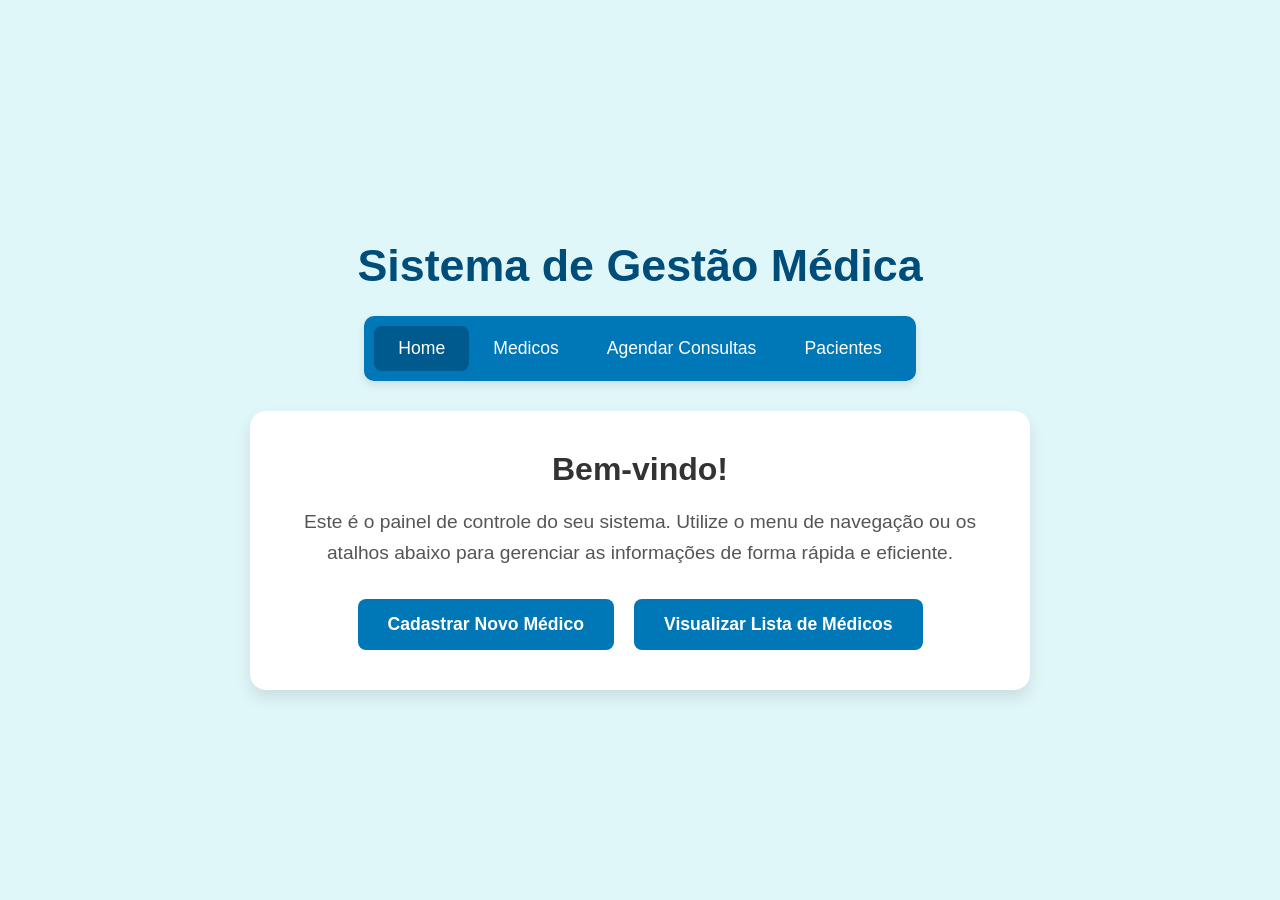
<file: index.html>
<!DOCTYPE html>
<html lang="pt-BR">
<head>
    <meta charset="UTF-8">
    <meta name="viewport" content="width=device-width, initial-scale=1.0">
    <title>Home - Sistema de Gestão</title>
    <link rel="stylesheet" href="style.css">
</head>
<body>

    <div class="container">

        <h1 class="main-title">Sistema de Gestão Médica</h1>

        <nav class="navbar">
            <a href="index.html" class="active">Home</a>
            <a href="medico/cadastrar_medico.html">Medicos</a>
            <a href="Consulta/consulta.html">Agendar Consultas</a>
            <a href="Pacientes/pacientes.html">Pacientes</a>
        </nav>

        <div class="content-card">
            <h2>Bem-vindo!</h2>
            <p>
                Este é o painel de controle do seu sistema. Utilize o menu de navegação ou os atalhos abaixo para gerenciar as informações de forma rápida e eficiente.
            </p>
            
            <div class="quick-actions">
                <a href="medico/cadastrar_medico.html" class="action-button">Cadastrar Novo Médico</a>
                <a href="medico/listar_medico.html" class="action-button">Visualizar Lista de Médicos</a>
            </div>
        </div>

    </div>

</body>
</html>
</file>
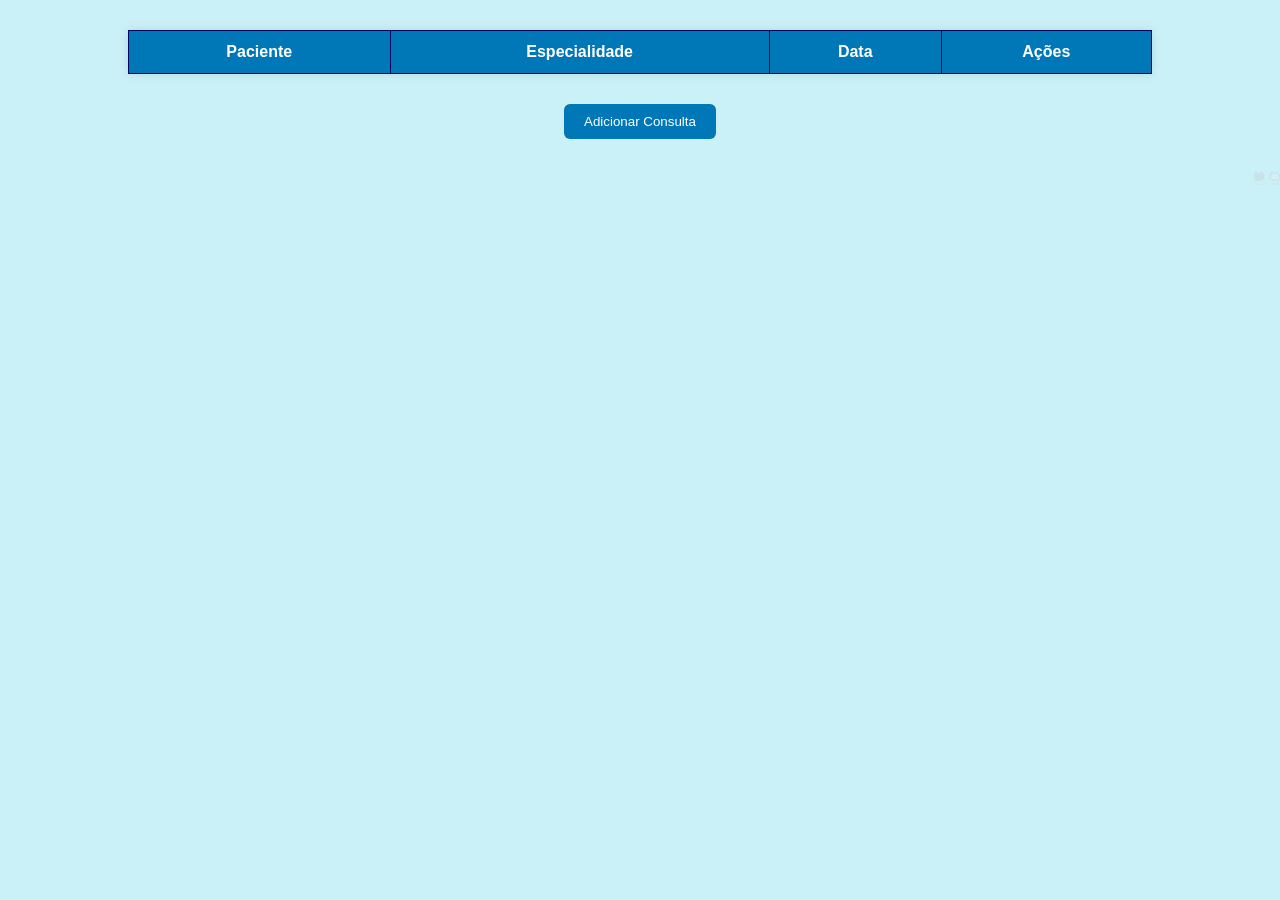
<file: Consulta/index.html>
<!DOCTYPE html>
<html lang="pt-BR">
    <head>
        <meta charset="UTF-8"/>
        <title>Lista de Consultas</title>

        <link rel="stylesheet" href="./css/design.css"/>
    </head>
    <body>
        <table class="tal-con">
            <tr>
                <th>Paciente</th>
                <th>Especialidade</th>
                <th>Data</th>
                <th>Ações</th>
            </tr>
        </table>
        
        <div id="modal" class="modal hidden">
            <div class="modal-content">
                <span class="close" onclick="fecharModal()">&times;</span>
                <h3>Detalhes da Consulta</h3>
                <p id="detalhesTexto"></p>
            </div>
        </div>

        <div id="modalEditar" class="modal hidden">
            <div class="modal-content">
                <span class="close" onclick="fecharModalEditar()">&times;</span>
                <h3>Editar Consulta</h3>
                <form id="formEditar" onsubmit="salvarEdicao(event)">
                    <input type="hidden" id="editarId">
                    <input type="hidden" id="editarMedicoId">
                    <input type="hidden" id="editarPacienteId">

                    <label>Descrição:</label>
                    <input type="text" id="editarDescricao"><br><br>
                    <label>Data:</label>
                    <input type="date" id="editarData"><br><br>
                    <label>Hora:</label>
                    <input type="time" id="editarHora"><br><br>
                    <button type="submit">Salvar</button>
                </form>
            </div>
        </div>

        <button onclick="abrirModalAdd()" class="btnAdd">Adicionar Consulta</button>
        
        <img src="./imgs/peach and goma.png" alt="Você me encontrou" class="steregue">

        <div id="modalAdicionar" class="modal hidden">
            <div class="modal-content">
                <span class="close" onclick="fecharModalAdd()">&times;</span>
                <h3>Nova Consulta</h3>
                <form id="formAdicionar" onsubmit="salvarNovaCon(event)">
                    <label>Descrição:</label>
                    <input type="text" id="novaDescricao" required><br><br>
                    
                    <label>Data:</label>
                    <input type="date" id="novaData" required><br><br>
                    
                    <label>Hora:</label>
                    <input type="time" id="novaHora" required><br><br>
                    
                    <label>ID do Médico:</label>
                    <input type="number" id="novaMedicoId" required><br><br>
                    
                    <label>ID do Paciente:</label>
                    <input type="number" id="novaPacienteId" required><br><br>
                    
                    <button type="submit">Salvar</button>
                </form>
            </div>
        </div>
        
        <script src="./js/style.js"></script>
    </body>
</html>
</file>
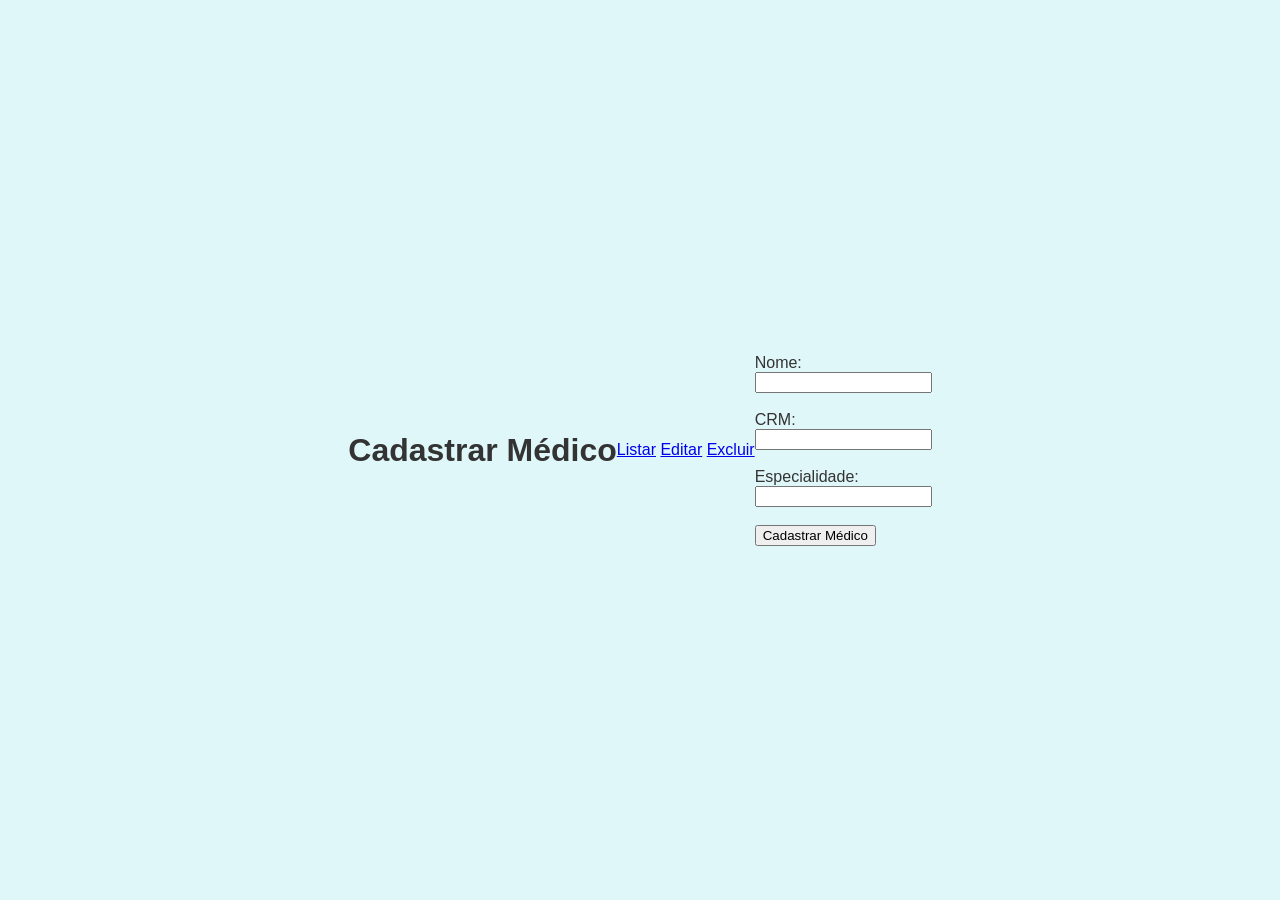
<file: cadastrar_medico.html>
<!DOCTYPE html>
<html lang="pt-BR">
<head>
  <meta charset="UTF-8" />
  <meta name="viewport" content="width=device-width, initial-scale=1" />
  <title>Cadastrar Médico</title>
  <link rel="stylesheet" href="style.css" />
</head>
<body>



  <h1>Cadastrar Médico</h1>

    <nav class="menu">
    <a href="listar_medico.html">Listar</a>
    <a href="editar_medico.html?id=1">Editar</a>
    <a href="excluir_medico.html?id=1">Excluir</a>
  </nav>

  <form id="formCadastro">
    <label for="nome">Nome:</label><br/>
    <input type="text" id="nome" name="nome" required /><br/><br/>

    <label for="crm">CRM:</label><br/>
    <input
      type="text"
      id="crm"
      name="crm"
      required
      maxlength="8"
      pattern="[A-Za-z0-9]{1,8}"
      title="Informe até 8 caracteres, apenas letras e números"
      inputmode="text"
    /><br/><br/>

    <label for="especialidade">Especialidade:</label><br/>
    <input type="text" id="especialidade" name="especialidade" required /><br/><br/>

    <button type="submit">Cadastrar Médico</button>
  </form>

  <div id="mensagem"></div>

  <script>
    const form = document.getElementById("formCadastro");
    const mensagem = document.getElementById("mensagem");
    const API_URL = "https://system-hospital-project.onrender.com/medicos/create";

    form.addEventListener("submit", async (e) => {
      e.preventDefault();

      const nome = document.getElementById("nome").value.trim();
      const crm = document.getElementById("crm").value.trim();
      const especialidade = document.getElementById("especialidade").value.trim();

      if (!/^[A-Za-z0-9]{1,8}$/.test(crm)) {
        mensagem.style.color = "red";
        mensagem.textContent = "CRM deve conter até 8 caracteres, apenas letras e números.";
        return;
      }

      const medico = { nome, crm, especialidade };

      mensagem.style.color = "black";
      mensagem.textContent = "Enviando...";

      try {
        const res = await fetch(API_URL, {
          method: "POST",
          headers: { "Content-Type": "application/json" },
          body: JSON.stringify(medico),
        });

        const data = await res.json();

        if (res.status === 201) {
          mensagem.style.color = "green";
          mensagem.textContent = data.message || "Médico cadastrado com sucesso!";
          form.reset();
        } else {
          mensagem.style.color = "red";
          mensagem.textContent = data.message || "Erro ao cadastrar médico.";
        }
      } catch (error) {
        mensagem.style.color = "red";
        mensagem.textContent = "Erro de conexão com o servidor.";
        console.error(error);
      }
    });
  </script>
</body>
</html>
</file>
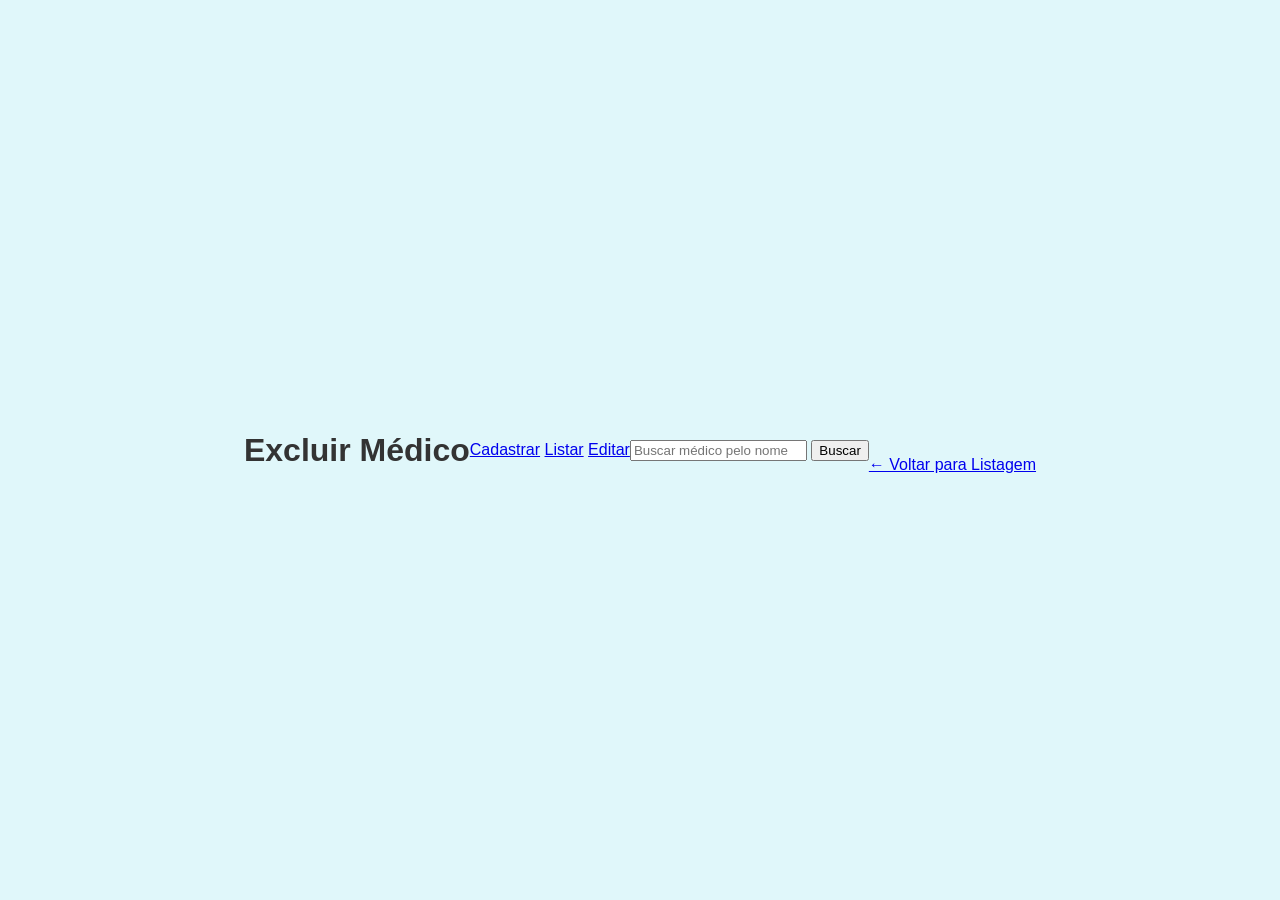
<file: excluir_medico.html>
<!DOCTYPE html>
<html lang="pt-BR">
<head>
  <meta charset="UTF-8" />
  <meta name="viewport" content="width=device-width, initial-scale=1" />
  <title>Excluir Médico</title>
  <link rel="stylesheet" href="style.css" />
</head>
<body>

  <h1>Excluir Médico</h1>

  <nav class="menu">
    <a href="cadastrar_medico.html">Cadastrar</a>
    <a href="listar_medico.html">Listar</a>
    <a href="editar_medico.html?id=1">Editar</a>
  </nav>

  <div>
    <input type="text" id="buscarNome" placeholder="Buscar médico pelo nome" />
    <button onclick="buscarPorNome()">Buscar</button>
  </div>

  <div id="listaMedicos" style="margin-top:20px;"></div>

  <div style="margin-top: 30px;">
    <a href="listar_medico.html">← Voltar para Listagem</a>
  </div>

<script>
  const API_BASE = 'https://system-hospital-project.onrender.com/medicos';

  
  let medicosEncontrados = [];

  async function buscarPorNome() {
    const nomeBusca = document.getElementById('buscarNome').value.trim().toLowerCase();
    const lista = document.getElementById('listaMedicos');
    lista.innerHTML = 'Carregando...';

    if (!nomeBusca) {
      lista.innerHTML = '<p>Informe um nome para buscar.</p>';
      return;
    }

    try {
      const res = await fetch(`${API_BASE}/findAll`);
      const medicos = await res.json();

      if (!res.ok) {
        lista.innerHTML = `<p style="color:red;">Erro: ${medicos.message || 'Não foi possível buscar médicos.'}</p>`;
        return;
      }

      
      medicosEncontrados = medicos.filter(m => m.nome.toLowerCase().includes(nomeBusca));

      if (medicosEncontrados.length === 0) {
        lista.innerHTML = '<p>Nenhum médico encontrado com esse nome.</p>';
        return;
      }

      
      lista.innerHTML = '';
      medicosEncontrados.forEach(medico => {
        const div = document.createElement('div');
        div.className = 'medico-item';
        div.innerHTML = `
          <strong>ID:</strong> ${medico.id} <br/>
          <strong>Nome:</strong> ${medico.nome} <br/>
          <strong>CRM:</strong> ${medico.crm} <br/>
          <strong>Especialidade:</strong> ${medico.especialidade} <br/>
          <button onclick="excluirMedico(${medico.id})" style="color:red; margin-top:5px;">Excluir</button>
          <hr/>
        `;
        lista.appendChild(div);
      });

    } catch (err) {
      lista.innerHTML = '<p style="color:red;">Erro ao buscar médicos.</p>';
      console.error(err);
    }
  }

  async function excluirMedico(id) {
    if (!confirm('Confirma a exclusão deste médico?')) return;

    try {
      const res = await fetch(`${API_BASE}/delete/${id}`, {
        method: 'DELETE'
      });

      const resposta = await res.json();

      if (res.ok) {
        alert(resposta.message || 'Médico excluído com sucesso!');
        medicosEncontrados = medicosEncontrados.filter(m => m.id !== id);
        mostrarMedicos(medicosEncontrados);
      } else {
        alert(resposta.message || 'Erro ao excluir médico.');
      }
    } catch (err) {
      alert('Erro ao excluir médico.');
      console.error(err);
    }
  }

  function mostrarMedicos(medicos) {
    const lista = document.getElementById('listaMedicos');
    if (medicos.length === 0) {
      lista.innerHTML = '<p>Nenhum médico encontrado.</p>';
      return;
    }

    lista.innerHTML = '';
    medicos.forEach(medico => {
      const div = document.createElement('div');
      div.className = 'medico-item';
      div.innerHTML = `
        <strong>ID:</strong> ${medico.id} <br/>
        <strong>Nome:</strong> ${medico.nome} <br/>
        <strong>CRM:</strong> ${medico.crm} <br/>
        <strong>Especialidade:</strong> ${medico.especialidade} <br/>
        <button onclick="excluirMedico(${medico.id})" style="color:red; margin-top:5px;">Excluir</button>
        <hr/>
      `;
      lista.appendChild(div);
    });
  }
</script>

</body>
</html>
</file>
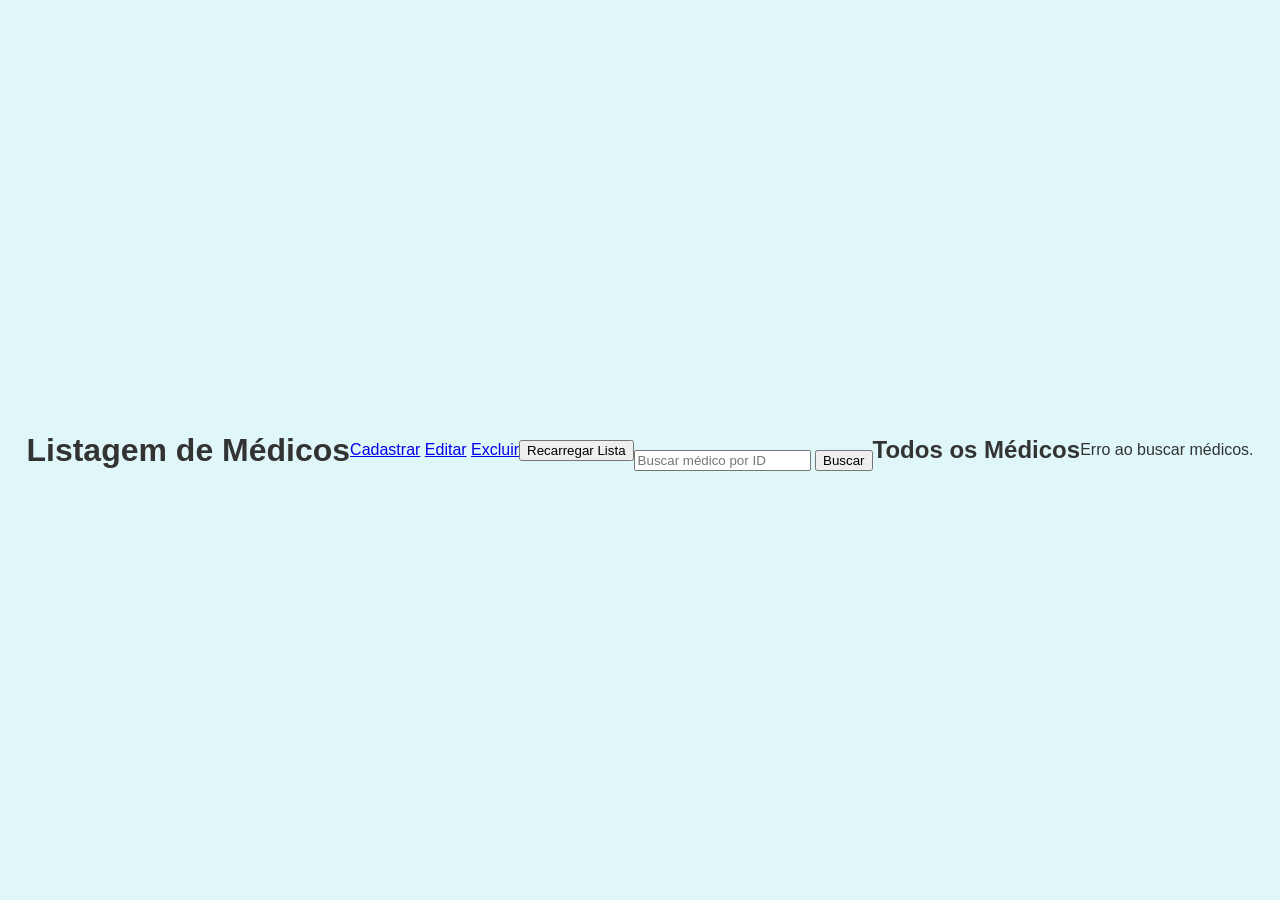
<file: listar_medico.html>
<!DOCTYPE html>
<html lang="pt-BR">
<head>
  <meta charset="UTF-8" />
  <meta name="viewport" content="width=device-width, initial-scale=1.0"/>
  <title>Listar Médicos</title>
  <link rel="stylesheet" href="style.css">
</head>
<body>

  <h1>Listagem de Médicos</h1>

  <nav class="menu">
    <a href="cadastrar_medico.html">Cadastrar</a>
    <a href="editar_medico.html?id=1">Editar</a>
    <a href="excluir_medico.html?id=1">Excluir</a>
  </nav>

  <div>
    <button onclick="carregarMedicos()">Recarregar Lista</button>
  </div>

  <div style="margin-top: 20px;">
    <input type="number" id="buscarId" placeholder="Buscar médico por ID" />
    <button onclick="buscarPorId()">Buscar</button>
  </div>

  <div id="mensagem" style="margin-top: 10px; font-weight: bold;"></div>

  <h2>Todos os Médicos</h2>
  <div id="listaMedicos"></div>

  <script>
    const API_LISTAR = 'https://system-hospital-project.onrender.com/medicos/findAll';
    const API_BUSCAR_ID = 'https://system-hospital-project.onrender.com/medicos/findById';

    async function carregarMedicos() {
      const lista = document.getElementById('listaMedicos');
      const msg = document.getElementById('mensagem');
      msg.textContent = '';
      lista.innerHTML = '<p>Carregando...</p>';

      try {
        const res = await fetch(API_LISTAR);
        const medicos = await res.json();

        if (!res.ok) {
          lista.innerHTML = `<p>Erro: ${medicos.message}</p>`;
          return;
        }

        if (medicos.length === 0) {
          lista.innerHTML = '<p>Nenhum médico cadastrado.</p>';
          return;
        }

        lista.innerHTML = '';
        medicos.forEach(medico => {
          const div = document.createElement('div');
          div.className = 'medico-item';
          div.innerHTML = `
            <strong>ID:</strong> ${medico.id} <br/>
            <strong>Nome:</strong> ${medico.nome} <br/>
            <strong>CRM:</strong> ${medico.crm} <br/>
            <strong>Especialidade:</strong> ${medico.especialidade} <br/>
            <hr/>
          `;
          lista.appendChild(div);
        });

      } catch (err) {
        lista.innerHTML = '<p>Erro ao buscar médicos.</p>';
        console.error(err);
      }
    }

    async function buscarPorId() {
      const id = document.getElementById('buscarId').value.trim();
      const lista = document.getElementById('listaMedicos');
      const msg = document.getElementById('mensagem');

      msg.textContent = '';
      lista.innerHTML = '';

      if (!id) {
        msg.style.color = 'red';
        msg.textContent = 'Informe um ID válido.';
        return;
      }

      try {
        const res = await fetch(`${API_BUSCAR_ID}/${id}`);
        const medico = await res.json();

        if (!res.ok) {
          msg.style.color = 'red';
          msg.textContent = medico.message || 'Médico não encontrado.';
          return;
        }

        const div = document.createElement('div');
        div.className = 'medico-item';
        div.innerHTML = `
          <strong>ID:</strong> ${medico.id} <br/>
          <strong>Nome:</strong> ${medico.nome} <br/>
          <strong>CRM:</strong> ${medico.crm} <br/>
          <strong>Especialidade:</strong> ${medico.especialidade} <br/>
          <hr/>
        `;
        lista.appendChild(div);

      } catch (err) {
        msg.style.color = 'red';
        msg.textContent = 'Erro ao buscar médico.';
        console.error(err);
      }
    }

    carregarMedicos();
  </script>
</body>
</html>
</file>
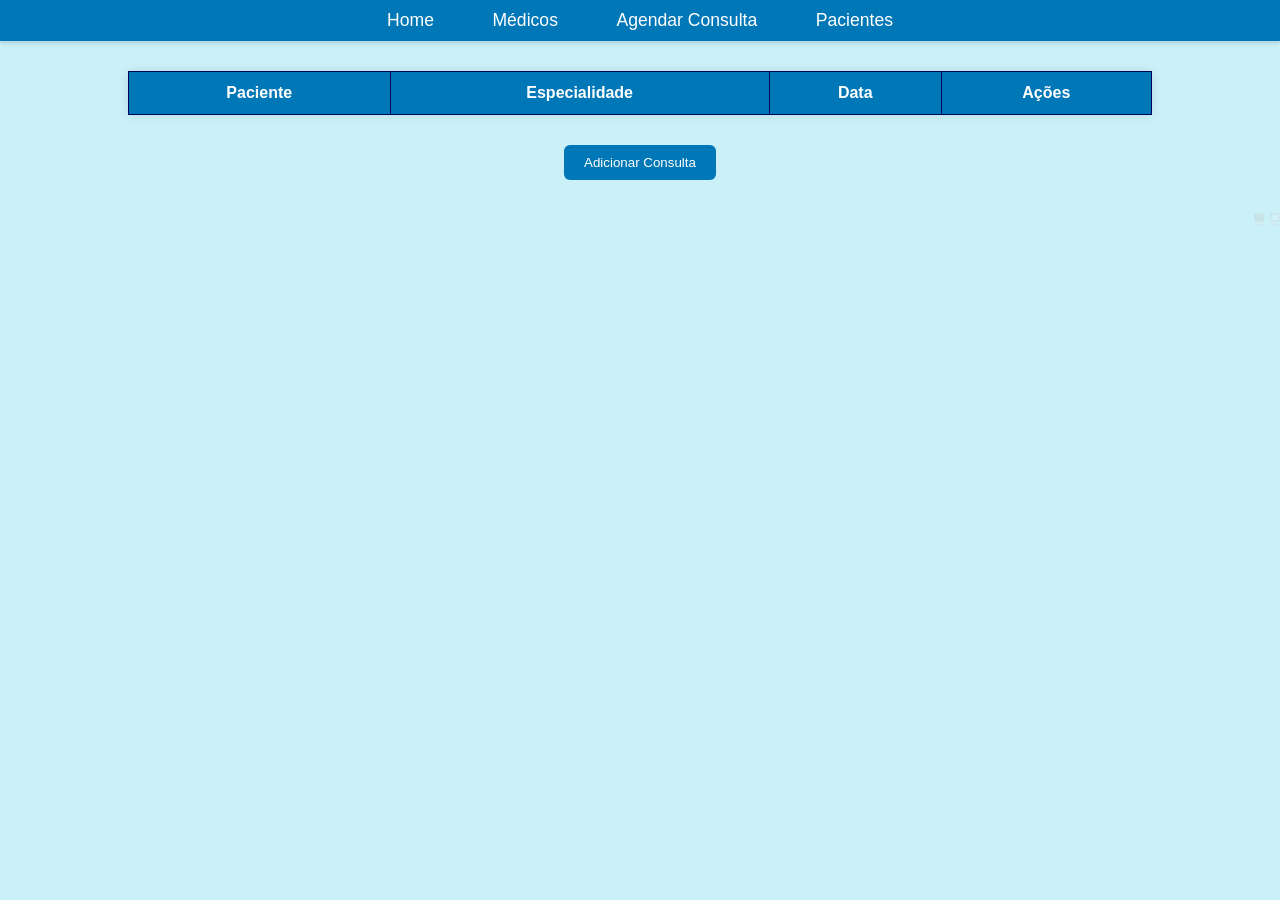
<file: Consulta/consulta.html>
<!DOCTYPE html>
<html lang="pt-BR">

<head>
    <meta charset="UTF-8" />
    <title>Lista de Consultas</title>

    <link rel="stylesheet" href="./css/design.css" />
</head>

<body>
    <nav class="menu-principal-azul">
    <a href="../index.html">Home</a>
    <a href="../medico/listar_medico.html">Médicos</a>
    <a href="consulta.html">Agendar Consulta</a>
    <a href="../pacientes/pacientes.html">Pacientes</a>
</nav>
    <table class="tal-con">
        <tr>
            <th>Paciente</th>
            <th>Especialidade</th>
            <th>Data</th>
            <th>Ações</th>
        </tr>
    </table>

    <div id="modal" class="modal hidden">
        <div class="modal-content">
            <span class="close" onclick="fecharModal()">&times;</span>
            <h3>Detalhes da Consulta</h3>
            <p id="detalhesTexto"></p>
        </div>
    </div>

    <div id="modalEditar" class="modal hidden">
        <div class="modal-content">
            <span class="close" onclick="fecharModalEditar()">&times;</span>
            <h3>Editar Consulta</h3>
            <form id="formEditar" onsubmit="salvarEdicao(event)">
                <input type="hidden" id="editarId">
                <input type="hidden" id="editarMedicoId">
                <input type="hidden" id="editarPacienteId">

                <label>Descrição:</label>
                <input type="text" id="editarDescricao"><br><br>
                <label>Data:</label>
                <input type="date" id="editarData"><br><br>
                <label>Hora:</label>
                <input type="time" id="editarHora"><br><br>
                <button type="submit">Salvar</button>
            </form>
        </div>
    </div>

    <button onclick="abrirModalAdd()" class="btnAdd">Adicionar Consulta</button>

    <img src="./imgs/peach and goma.png" alt="Você me encontrou" class="steregue">

    <div id="modalAdicionar" class="modal hidden">
        <div class="modal-content">
            <span class="close" onclick="fecharModalAdd()">&times;</span>
            <h3>Nova Consulta</h3>
            <form id="formAdicionar" onsubmit="salvarNovaCon(event)">
                <label>Descrição:</label>
                <input type="text" id="novaDescricao" required><br><br>

                <label>Data:</label>
                <input type="date" id="novaData" required><br><br>

                <label>Hora:</label>
                <input type="time" id="novaHora" required><br><br>

                <label>ID do Médico:</label>
                <input type="number" id="novaMedicoId" required><br><br>

                <label>ID do Paciente:</label>
                <input type="number" id="novaPacienteId" required><br><br>

                <button type="submit">Salvar</button>
            </form>
        </div>
    </div>

    <script src="./js/style.js"></script>
</body>

</html>
</file>
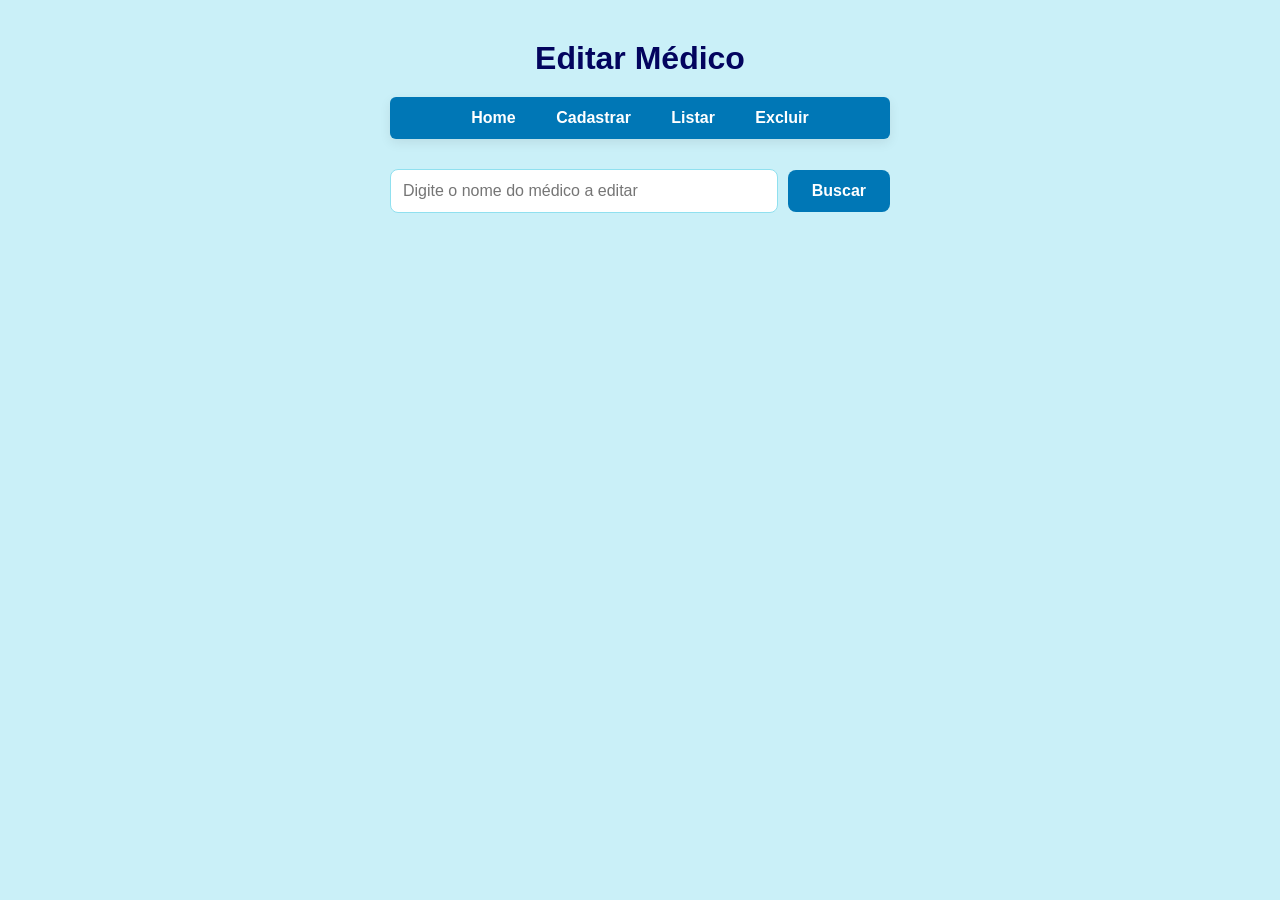
<file: medico/editar_medico.html>
<!DOCTYPE html>
<html lang="pt-BR">
<head>
  <meta charset="UTF-8" />
  <meta name="viewport" content="width=device-width, initial-scale=1" />
  <title>Editar Médico</title>
  <link rel="stylesheet" href="style.css" />
</head>
<body class="editar-medico">

  <h1>Editar Médico</h1>

  <nav class="menu">
    <a href="../index.html" class="active">Home</a>
    <a href="cadastrar_medico.html">Cadastrar</a>
    <a href="listar_medico.html">Listar</a>
    <a href="excluir_medico.html">Excluir</a>
  </nav>

  <div class="search-section">
    <input type="text" id="nomeBusca" placeholder="Digite o nome do médico a editar" autocomplete="off" />
    <button onclick="buscarMedico()">Buscar</button>
  </div>

  <div id="listaResultados" class="lista-medicos hidden"></div>

  <form id="formEditar" class="form-edit hidden">
    <input type="hidden" id="idMedico" />

    <label for="nome">Nome:</label>
    <input type="text" id="nome" name="nome" required maxlength="50" />

    <label for="crm">CRM (letras e números, até 8 caracteres):</label>
    <input type="text" id="crm" name="crm" required maxlength="8" title="Informe até 8 caracteres" />

    <label for="especialidade">Especialidade:</label>
    <input type="text" id="especialidade" name="especialidade" required maxlength="50" />

    <div class="form-buttons">
      <button type="submit">Salvar Alterações</button>
      <button type="button" class="btn-cancelar" onclick="cancelarEdicao()">Cancelar Edição</button>
    </div>
  </form>

  <div id="msgSucesso" class="info-message"></div>

  <script>
    const API_BASE = 'https://system-hospital-project.onrender.com/medicos';
    let medicos = [];

    function validarTextoSeguro(texto) {
      const regex = /^[A-Za-zÀ-ú .'-]{1,50}$/;
      if (!regex.test(texto)) return false;
      if (/[<>&"\/]/.test(texto)) return false;
      return true;
    }

    function mostrarMensagem(msg, tipo = 'info') {
      const msgSucesso = document.getElementById('msgSucesso');
      msgSucesso.textContent = msg;
      msgSucesso.className = 'info-message';

      if (tipo === 'success') {
        msgSucesso.style.backgroundColor = '#d4f8e8';
        msgSucesso.style.color = '#007f5f';
      } else if (tipo === 'error') {
        msgSucesso.style.backgroundColor = '#f8d7da';
        msgSucesso.style.color = '#842029';
      } else {
        msgSucesso.style.backgroundColor = '#caf0f8';
        msgSucesso.style.color = '#03045e';
      }

      msgSucesso.style.display = 'block';

      setTimeout(() => {
        msgSucesso.style.display = 'none';
      }, 3000);
    }

    function limparMensagem() {
      const msgSucesso = document.getElementById('msgSucesso');
      msgSucesso.style.display = 'none';
      msgSucesso.textContent = '';
    }

    async function buscarMedico() {
      const nomeBusca = document.getElementById('nomeBusca').value.trim().toLowerCase();
      const form = document.getElementById('formEditar');
      const lista = document.getElementById('listaResultados');

      form.classList.add('hidden');
      lista.classList.add('hidden');
      lista.innerHTML = '';

      if (!nomeBusca) {
        mostrarMensagem('Digite um nome para buscar.', 'error');
        return;
      }

      try {
        const res = await fetch(`${API_BASE}/findAll`);
        if (!res.ok) throw new Error('Erro ao buscar médicos');
        medicos = await res.json();

        const encontrados = medicos.filter(m => m.nome.toLowerCase().includes(nomeBusca));

        if (encontrados.length === 0) {
          mostrarMensagem('Nenhum médico encontrado.', 'info');
          return;
        }

        if (encontrados.length === 1) {
          preencherFormulario(encontrados[0]);
        } else {
          lista.innerHTML = encontrados.map(m => `
            <div class="medico-item" tabindex="0" onclick="selecionarMedico(${m.id})" style="cursor:pointer;">
              <p><strong>Nome:</strong> ${m.nome}</p>
              <p><strong>Especialidade:</strong> ${m.especialidade}</p>
            </div>
          `).join('');
          lista.classList.remove('hidden');
        }
      } catch (err) {
        mostrarMensagem('Erro ao buscar médicos.', 'error');
        console.error(err);
      }
    }

    function preencherFormulario(m) {
      document.getElementById('idMedico').value = m.id;
      document.getElementById('nome').value = m.nome;
      document.getElementById('crm').value = m.crm;
      document.getElementById('especialidade').value = m.especialidade;
      document.getElementById('formEditar').classList.remove('hidden');
      document.getElementById('listaResultados').classList.add('hidden');
      limparMensagem();
    }

    function selecionarMedico(id) {
      const m = medicos.find(x => x.id === id);
      if (m) preencherFormulario(m);
    }

    function cancelarEdicao() {
      document.getElementById('formEditar').classList.add('hidden');
      document.getElementById('listaResultados').classList.add('hidden');
      limparMensagem();
    }

    document.getElementById('formEditar').addEventListener('submit', async e => {
      e.preventDefault();

      const id = document.getElementById('idMedico').value;
      const nome = document.getElementById('nome').value.trim();
      const crm = document.getElementById('crm').value.trim();
      const esp = document.getElementById('especialidade').value.trim();

      if (!validarTextoSeguro(nome)) {
        mostrarMensagem('Nome inválido. Use apenas letras, pontos, espaços, hífen e apóstrofo.', 'error');
        return;
      }

      if (!/^[A-Za-z0-9]{1,8}$/.test(crm)) {
        mostrarMensagem('CRM deve conter até 8 caracteres, apenas letras e números.', 'error');
        return;
      }

      if (!validarTextoSeguro(esp)) {
        mostrarMensagem('Especialidade inválida. Use apenas letras, pontos, espaços, hífen e apóstrofo.', 'error');
        return;
      }

      try {
        const res = await fetch(`${API_BASE}/update/${id}`, {
          method: 'PUT',
          headers: { 'Content-Type': 'application/json' },
          body: JSON.stringify({ nome, crm, especialidade: esp }),
        });

        const r = await res.json();
        mostrarMensagem(r.message || 'Médico atualizado com sucesso!', res.ok ? 'success' : 'error');

        if (res.ok) {
          document.getElementById('formEditar').reset();
          document.getElementById('formEditar').classList.add('hidden');
        }
      } catch (err) {
        mostrarMensagem('Erro ao salvar alterações.', 'error');
        console.error(err);
      }
    });
  </script>
</body>
</html>
</file>
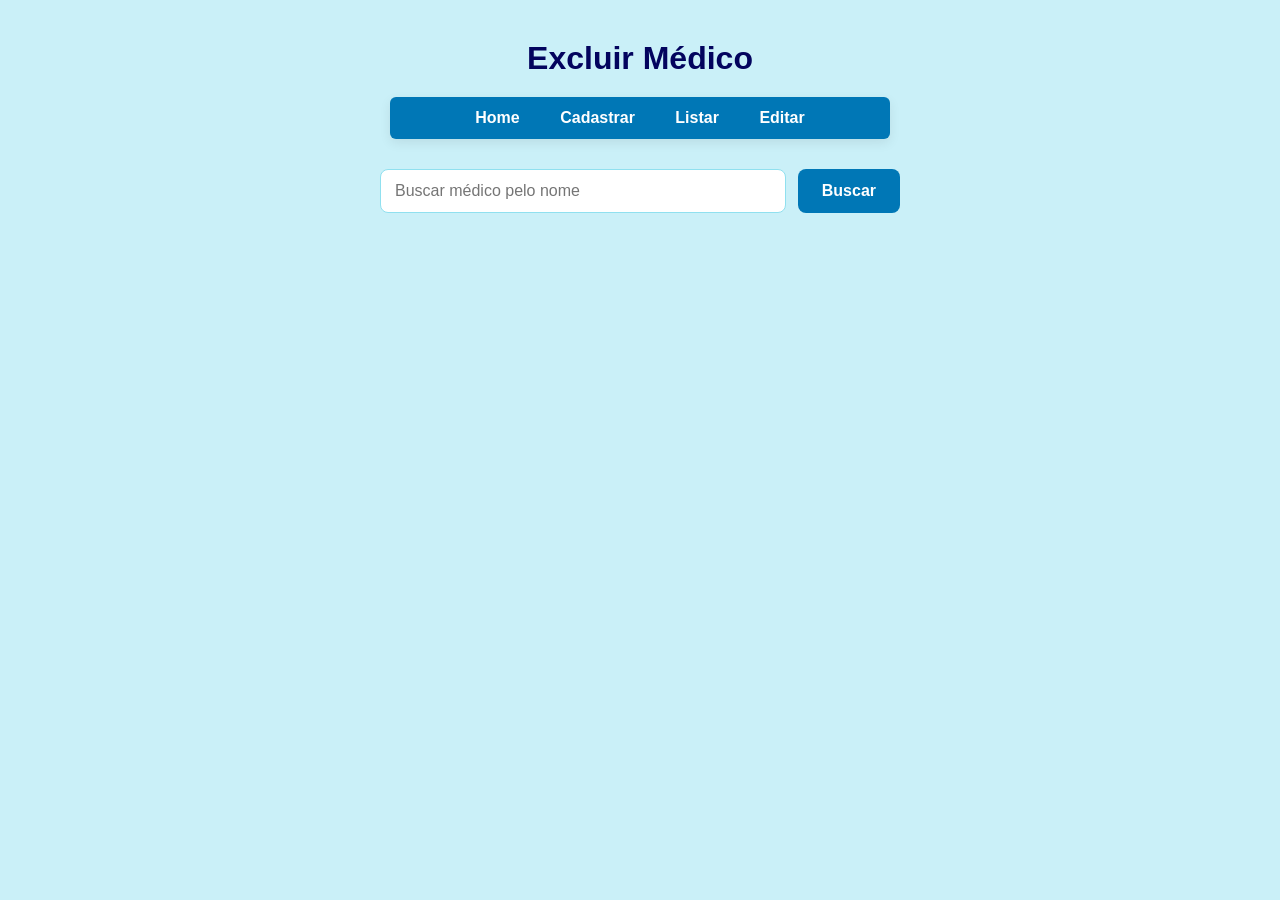
<file: medico/excluir_medico.html>
<!DOCTYPE html>
<html lang="pt-BR">
<head>
  <meta charset="UTF-8" />
  <meta name="viewport" content="width=device-width, initial-scale=1" />
  <title>Excluir Médico</title>
  <link rel="stylesheet" href="style.css" />
</head>
<body class="excluir-medico">

  <h1>Excluir Médico</h1>

  <nav class="menu">
    <a href="../index.html" class="active">Home</a>
    <a href="cadastrar_medico.html">Cadastrar</a>
    <a href="listar_medico.html">Listar</a>
    <a href="editar_medico.html?id=1">Editar</a>
  </nav>

  <div class="buscar-container">
    <input type="text" id="buscarNome" placeholder="Buscar médico pelo nome" />
    <button onclick="buscarPorNome()" class="btn buscar-btn">Buscar</button>
  </div>

  <div id="listaMedicos" class="cards-container"></div>

  <div id="modalConfirm" class="modal-overlay">
    <div class="modal-content">
      <p>Confirma a exclusão deste médico?</p>
      <div class="modal-buttons">
        <button id="btnConfirm" class="btn-confirm">Confirmar</button>
        <button id="btnCancel" class="btn-cancel">Cancelar</button>
      </div>
    </div>
  </div>

  <div id="msgSucesso" class="info-message" style="display:none;"></div>

<script>
  const API_BASE = 'https://system-hospital-project.onrender.com/medicos';
  let medicosEncontrados = [];
  let medicoParaExcluir = null;

  // Validação de texto seguro (nome)
  function validarTextoSeguro(texto) {
    const regex = /^[A-Za-zÀ-ú .'-]{1,50}$/;
    if (!regex.test(texto)) return false;
    if (/[<>&"\/]/.test(texto)) return false;
    return true;
  }

  function mostrarMensagem(msg, tipo = 'info') {
    const msgSucesso = document.getElementById('msgSucesso');
    msgSucesso.textContent = msg;
    msgSucesso.className = 'info-message';

    if (tipo === 'success') {
      msgSucesso.style.backgroundColor = '#d4f8e8'; 
      msgSucesso.style.color = '#007f5f';
    } else if (tipo === 'error') {
      msgSucesso.style.backgroundColor = '#f8d7da'; 
      msgSucesso.style.color = '#842029';
    } else {
      msgSucesso.style.backgroundColor = '#caf0f8'; 
      msgSucesso.style.color = '#03045e';
    }

    msgSucesso.style.display = 'block';
    setTimeout(() => {
      msgSucesso.style.display = 'none';
    }, 3000);
  }

  async function buscarPorNome() {
    const nomeBusca = document.getElementById('buscarNome').value.trim();
    const lista = document.getElementById('listaMedicos');
    lista.innerHTML = '';

    if (!validarTextoSeguro(nomeBusca)) {
      mostrarMensagem('Nome inválido. Use apenas letras, espaço, ponto, hífen e acentos.', 'error');
      return;
    }

    try {
      const res = await fetch(`${API_BASE}/findAll`);
      const medicos = await res.json();

      if (!res.ok) {
        mostrarMensagem(medicos.message || 'Erro ao buscar médicos.', 'error');
        return;
      }

      medicosEncontrados = medicos.filter(m => m.nome.toLowerCase().includes(nomeBusca.toLowerCase()));

      if (medicosEncontrados.length === 0) {
        mostrarMensagem('Nenhum médico encontrado com esse nome.', 'info');
        return;
      }

      mostrarMedicos(medicosEncontrados);

    } catch (err) {
      mostrarMensagem('Erro ao buscar médicos.', 'error');
      console.error(err);
    }
  }

  function mostrarMedicos(medicos) {
    const lista = document.getElementById('listaMedicos');
    lista.innerHTML = '';

    medicos.forEach(medico => {
      const div = document.createElement('div');
      div.className = 'medico-item';

      div.innerHTML = `
        <p><strong>ID:</strong> ${medico.id}</p>
        <p><strong>Nome:</strong> ${medico.nome}</p>
        <p><strong>CRM:</strong> ${medico.crm}</p>
        <p><strong>Especialidade:</strong> ${medico.especialidade}</p>
        <button onclick="abrirModalExcluir(${medico.id})" class="btn btn-excluir">Excluir</button>
      `;
      lista.appendChild(div);
    });
  }

  function abrirModalExcluir(id) {
    medicoParaExcluir = id;
    document.getElementById('modalConfirm').style.display = 'flex';
  }

  document.getElementById('btnCancel').addEventListener('click', () => {
    document.getElementById('modalConfirm').style.display = 'none';
    medicoParaExcluir = null;
  });

  document.getElementById('btnConfirm').addEventListener('click', async () => {
    if (!medicoParaExcluir) return;

    try {
      const res = await fetch(`${API_BASE}/delete/${medicoParaExcluir}`, { method: 'DELETE' });
      const resposta = await res.json();

      if (res.ok) {
        medicosEncontrados = medicosEncontrados.filter(m => m.id !== medicoParaExcluir);
        mostrarMedicos(medicosEncontrados);
        mostrarMensagem('Médico excluído com sucesso!', 'success');
      } else {
        mostrarMensagem(resposta.message || 'Erro ao excluir médico.', 'error');
      }
    } catch (err) {
      mostrarMensagem('Erro ao excluir médico.', 'error');
      console.error(err);
    }

    document.getElementById('modalConfirm').style.display = 'none';
    medicoParaExcluir = null;
  });
</script>

</body>
</html>
</file>
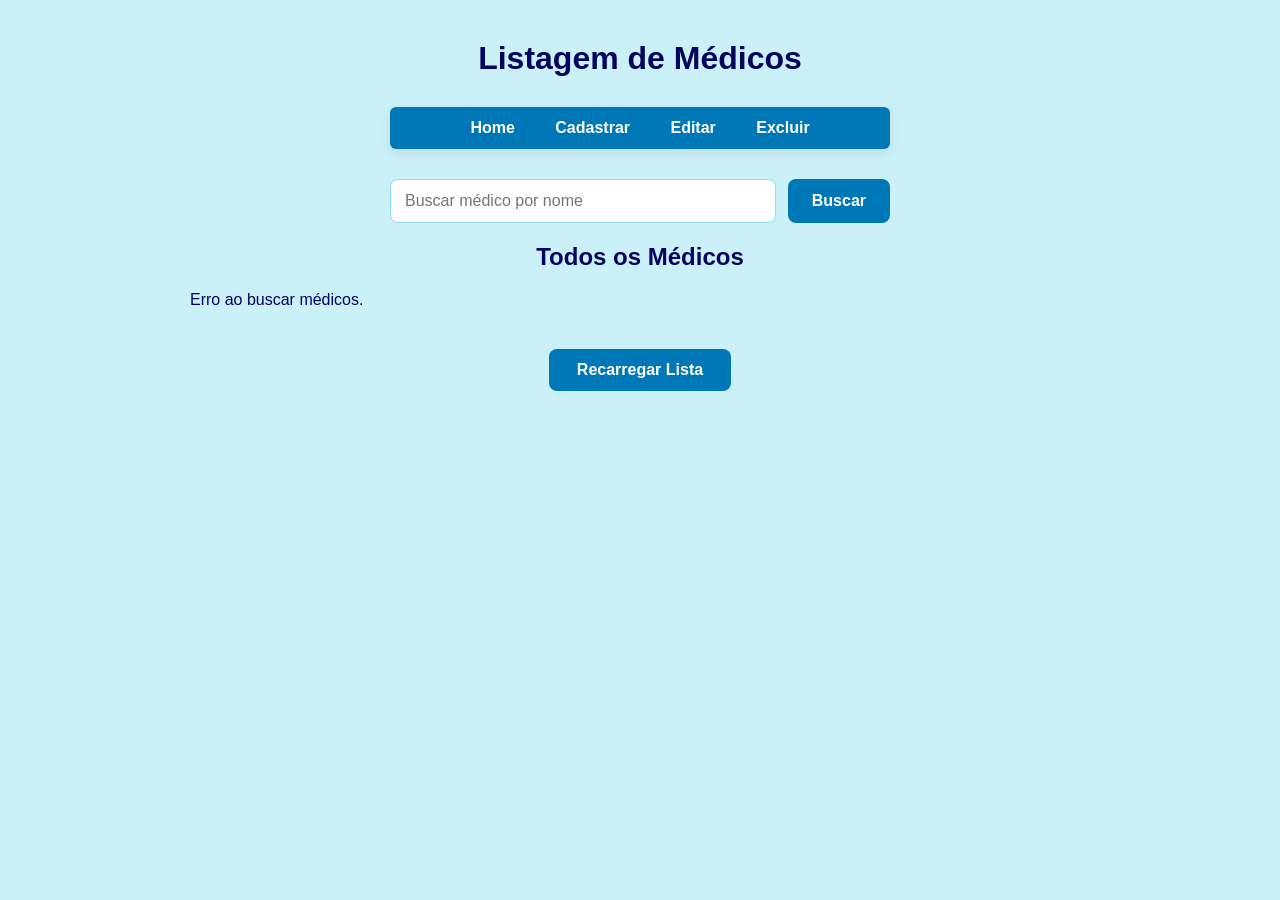
<file: medico/listar_medico.html>
<!DOCTYPE html>
<html lang="pt-BR">
<head>
  <meta charset="UTF-8" />
  <meta name="viewport" content="width=device-width, initial-scale=1" />
  <title>Listar Médicos</title>
  <link rel="stylesheet" href="style.css" />
</head>
<body class="listar-medico">

  <h1>Listagem de Médicos</h1>

  <nav class="menu">
    <a href="../index.html" class="active">Home</a>
    <a href="cadastrar_medico.html">Cadastrar</a>
    <a href="editar_medico.html">Editar</a>
    <a href="excluir_medico.html">Excluir</a>
  </nav>

  <div id="mensagem" class="info-message" style="display: none;"></div>

  <div style="text-align: center; margin-bottom: 20px;">
    <input type="text" id="buscarNome" placeholder="Buscar médico por nome" autocomplete="off" />
    <button onclick="buscarPorNome()">Buscar</button>
  </div>

  <h2>Todos os Médicos</h2>
  <div id="listaMedicos" class="doctor-list"></div>

  <div style="text-align: center; margin-top: 20px;">
    <button onclick="carregarMedicos()">Recarregar Lista</button>
  </div>

  <script>
    const API_LISTAR = 'https://system-hospital-project.onrender.com/medicos/findAll';
    let medicos = [];

    // Função de validação do nome
    function validarTextoSeguro(texto) {
      const regex = /^[A-Za-zÀ-ú .'-]{1,50}$/;
      if (!regex.test(texto)) return false;
      if (/[<>&"\/]/.test(texto)) return false;
      return true;
    }

    function exibirMensagem(texto, tipo = "info") {
      const mensagem = document.getElementById("mensagem");
      mensagem.textContent = texto;
      mensagem.style.display = "block";

      if (tipo === "error") {
        mensagem.style.backgroundColor = "#f8d7da";
        mensagem.style.color = "#842029";
      } else if (tipo === "success") {
        mensagem.style.backgroundColor = "#d4f8e8";
        mensagem.style.color = "#007f5f";
      } else {
        mensagem.style.backgroundColor = "#caf0f8";
        mensagem.style.color = "#03045e";
      }

      setTimeout(() => {
        mensagem.style.display = "none";
      }, 3000);
    }

    async function carregarMedicos() {
      const lista = document.getElementById('listaMedicos');
      const msg = document.getElementById('mensagem');
      msg.style.display = 'none';
      lista.innerHTML = '<p>Carregando...</p>';

      try {
        const res = await fetch(API_LISTAR);
        if (!res.ok) throw new Error('Erro ao carregar médicos');
        medicos = await res.json();

        if (medicos.length === 0) {
          lista.innerHTML = '<p>Nenhum médico cadastrado.</p>';
          return;
        }

        mostrarMedicos(medicos);

      } catch (err) {
        lista.innerHTML = '<p>Erro ao buscar médicos.</p>';
        console.error(err);
      }
    }

    function mostrarMedicos(listaMedicos) {
      const lista = document.getElementById('listaMedicos');
      lista.innerHTML = '';

      listaMedicos.forEach(medico => {
        const div = document.createElement('div');
        div.className = 'medico-item';
        div.innerHTML = `
          <p><strong>id:</strong> ${medico.id}</p>
          <p><strong>nome:</strong> ${medico.nome}</p>
          <p><strong>crm:</strong> ${medico.crm}</p>
          <p><strong>especialidade:</strong> ${medico.especialidade}</p>
          <hr/>
        `;
        lista.appendChild(div);
      });
    }

    function buscarPorNome() {
      const termoInput = document.getElementById('buscarNome');
      const termo = termoInput.value.trim();

      if (!termo) {
        exibirMensagem('Digite um nome para buscar.', 'error');
        return;
      }

      if (!validarTextoSeguro(termo)) {
        exibirMensagem('Nome inválido. Use apenas letras, espaço, ponto, hífen e acentos.', 'error');
        return;
      }

      const encontrados = medicos.filter(m => m.nome.toLowerCase().includes(termo.toLowerCase()));

      if (encontrados.length === 0) {
        exibirMensagem('Nenhum médico encontrado com esse nome.', 'error');
        document.getElementById('listaMedicos').innerHTML = '';
        return;
      }

      mostrarMedicos(encontrados);
    }

    carregarMedicos();
  </script>

</body>
</html>
</file>
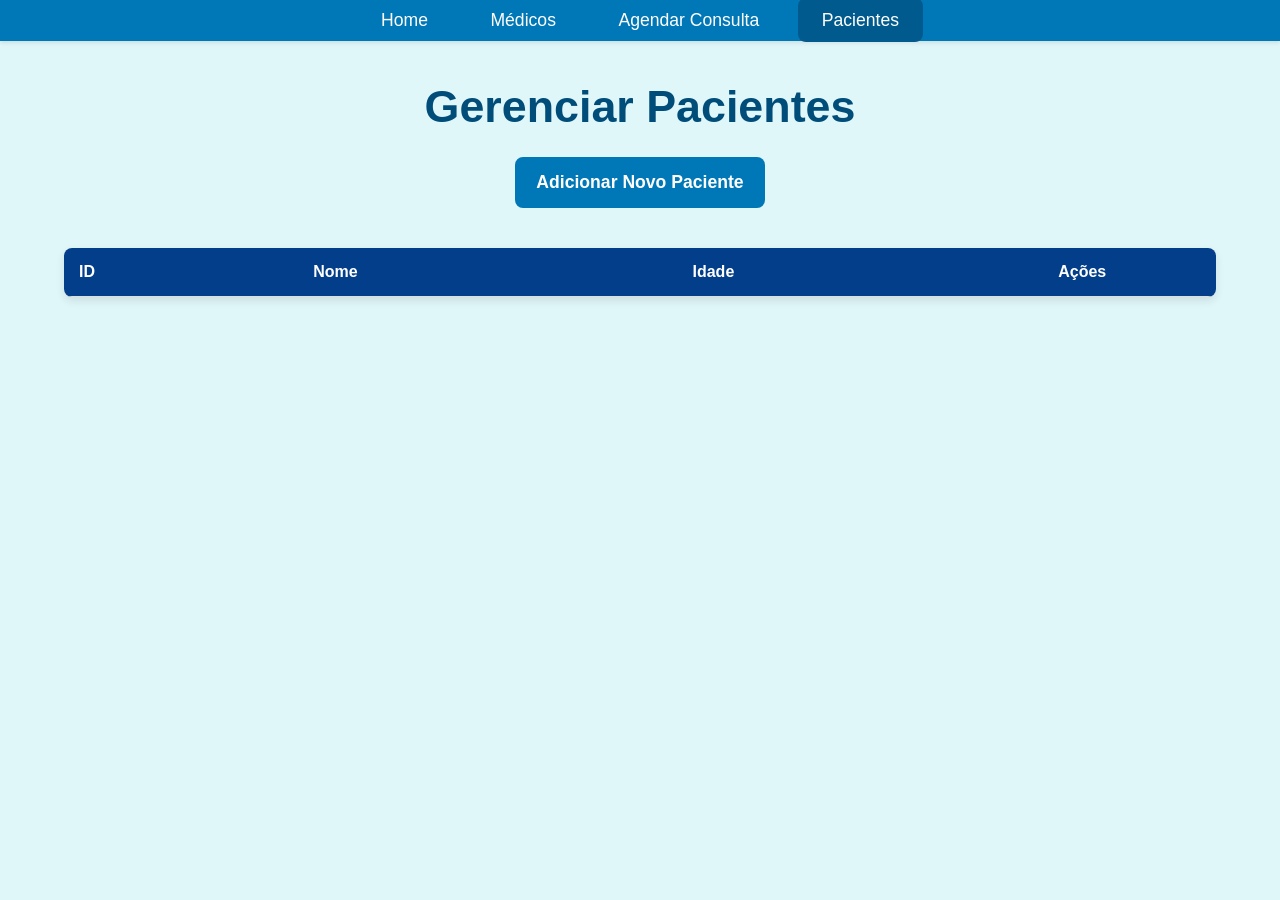
<file: Pacientes/pacientes.html>
<!DOCTYPE html>
<html lang="pt-BR">
<head>
    <meta charset="UTF-8">
    <meta name="viewport" content="width=device-width, initial-scale=1.0">
    <title>Gerenciar Pacientes</title>
    <link rel="stylesheet" href="pacientes.css">
</head>
<body>
    <nav class="navbar">
        <a href="../index.html">Home</a>
        <a href="../medico/listar_medico.html">Médicos</a>
        <a href="../Consulta/consulta.html">Agendar Consulta</a>
        <a href="pacientes.html" class="active">Pacientes</a>
    </nav>

    <div class="container">
        <h1 class="main-title">Gerenciar Pacientes</h1>

        <button onclick="abrirModalCadastro()" class="btnAdd">Adicionar Novo Paciente</button>

        <table class="tal-con" id="tabelaPacientes">
            <thead>
                <tr>
                    <th>ID</th>
                    <th>Nome</th>
                    <th>Idade</th>
                    <th style="width: 15%;">Ações</th>
                </tr>
            </thead>
            <tbody>
                </tbody>
        </table>
    </div>

    <div id="modalPaciente" class="modal hidden">
        <div class="modal-content">
            <span class="close" onclick="fecharModalCadastro()">&times;</span>
            <h3 id="modalTitulo">Adicionar Paciente</h3>
            <form id="formPaciente" onsubmit="salvarPaciente(event)">
                <input type="hidden" id="pacienteId">
                <label for="nome">Nome:</label>
                <input type="text" id="nome" required>
                <label for="idade">Idade:</label>
                <input type="number" id="idade" required>
                <br><br>
                <button type="submit">Salvar</button>
            </form>
        </div>
    </div>

    <div id="modalExcluir" class="modal hidden">
        <div class="modal-content" style="max-width: 400px;">
             <h3 style="text-align: center;">Confirmar Exclusão</h3>
             <p style="text-align: center;">Tem certeza de que deseja excluir este paciente?</p>
             <div style="display: flex; justify-content: space-around; margin-top: 20px;">
                <button onclick="fecharModalExcluir()" style="background-color: #888;">Cancelar</button>
                <button id="btnConfirmarExclusao" style="background-color: #d00000;">Excluir</button>
             </div>
        </div>
    </div>

    <script src="pacientes.js"></script>
</body>
</html>
</file>
<file: style.css>
body {
    margin: 0;
    font-family: -apple-system, BlinkMacSystemFont, 'Segoe UI', Roboto, 'Helvetica Neue', Arial, sans-serif;
    background-color: #e0f7fa;
    display: flex;
    justify-content: center;
    align-items: center;
    min-height: 100vh;
    color: #333;
}


.container {
    text-align: center;
    padding: 20px;
}


.main-title {
    font-size: 2.8em;
    font-weight: bold;
    color: #004d7a; 
    margin-bottom: 25px;
}


.navbar {
    background-color: #0077b6; 
    border-radius: 10px;
    padding: 10px;
    margin-bottom: 30px;
    display: inline-flex; 
    box-shadow: 0 4px 8px rgba(0, 0, 0, 0.1);
}

.navbar a {
    color: white;
    text-decoration: none;
    font-size: 1.1em;
    font-weight: 500;
    padding: 12px 24px;
    border-radius: 8px;
    transition: background-color 0.3s ease;
}


.navbar a.active,
.navbar a:hover {
    background-color: #005a8d; 
}


.content-card {
    background-color: white;
    border-radius: 16px;
    padding: 40px;
    max-width: 700px;
    margin: 0 auto; 
    box-shadow: 0 8px 16px rgba(0, 0, 0, 0.1);
}

.content-card h2 {
    font-size: 2em;
    color: #333;
    margin-top: 0;
    margin-bottom: 15px;
}

.content-card p {
    font-size: 1.2em;
    line-height: 1.6;
    color: #555;
    margin-bottom: 30px;
}


.quick-actions {
    display: flex;
    justify-content: center;
    gap: 20px; 
    flex-wrap: wrap; 
}


.action-button {
    background-color: #0077b6; 
    color: white;
    font-size: 1.1em;
    font-weight: bold;
    text-decoration: none;
    padding: 15px 30px;
    border: none;
    border-radius: 8px;
    cursor: pointer;
    transition: background-color 0.3s ease, transform 0.2s ease;
}

.action-button:hover {
    background-color: #005a8d; 
    transform: translateY(-2px); 
}
</file>
<file: Consulta/css/design.css>
body {
  font-family: Arial, sans-serif;
  background-color: #CAF0F8;
  margin: 0;
  padding: 0;
}

.tal-con {
  width: 80%;
  margin: 30px auto;
  border-collapse: collapse;
  text-align: center;
  box-shadow: 0 0 10px rgba(0, 0, 0, 0.1);
  background-color: #FFFFFF;
  z-index: 2;
}

.tal-con th {
  background-color: #0077B6;
  color: #FFFFFF;
  padding: 12px;
  border: 1px solid #03045E;
}

.steregue{
  margin: 0;
  width: 2%;
  float: right;
  opacity: 0.2;
}

.tal-con td {
  padding: 10px;
  border: 1px solid #03045E;
  background-color: #CAF0F8;
  color: #03045E;
  vertical-align: middle;
}

.tal-con tr:nth-child(even) td {
  background-color: #90E0EF;
}

.tal-con button {
  background-color: transparent;
  border: none;
  cursor: pointer;
}

.tal-con button img {
  width: 20px;
  height: 20px;
}

/* #region Início Modal de Detalhes */
#modal {
  position: fixed;
  top: 0; left: 0;
  width: 100%; height: 100%;
  background: rgba(3, 4, 94, 0.6);
  display: flex;
  justify-content: center;
  align-items: center;
  z-index: 10;
}
#modal.hidden {
  display: none;
}
#modal .modal-content {
  background: #FFFFFF;
  padding: 20px;
  border-radius: 8px;
  max-width: 500px;
  color: #03045E;
}
#modal .close {
  float: right;
  font-size: 20px;
  cursor: pointer;
  color: #03045E;
}
/* #endregion Fim Modal de Detalhes */

/* #region Início Modal de Edição */
#modalEditar {
  position: fixed;
  top: 0; left: 0;
  width: 100%; height: 100%;
  background: rgba(3, 4, 94, 0.6);
  display: flex;
  align-items: center;
  justify-content: center;
  z-index: 999;
}
#modalEditar.hidden {
  display: none;
}
#modalEditar .modal-content {
  background: #FFFFFF;
  padding: 20px;
  border-radius: 10px;
  width: 300px;
  max-width: 90%;
  color: #03045E;
}
#modalEditar .close {
  float: right;
  font-weight: bold;
  cursor: pointer;
  font-size: 20px;
  color: #03045E;
}
/* #endregion Fim Modal de Edição */

/* #region Início Modal Adicionar */
#modalAdicionar {
  position: fixed;
  top: 0; left: 0;
  width: 100%; height: 100%;
  background: rgba(3, 4, 94, 0.6);
  display: flex;
  justify-content: center;
  align-items: center;
  z-index: 1000;
}

#modalAdicionar.hidden {
  display: none;
}

#modalAdicionar .modal-content {
  background: #FFFFFF;
  padding: 20px;
  border-radius: 10px;
  width: 300px;
  max-width: 90%;
  color: #03045E;
}

#modalAdicionar .close {
  float: right;
  font-size: 20px;
  cursor: pointer;
  color: #03045E;
}
/* #endregion Fim Modal Adicionar */

/* Botão Adicionar */
.btnAdd {
  background-color: #0077B6;
  color: #FFFFFF;
  padding: 10px 20px;
  border: none;
  border-radius: 6px;
  cursor: pointer;
  display: block;
  margin: 20px auto;
}

.btnAdd:hover {
  background-color: #00B4D8;
}

input, button {
  border: 1px solid #0077B6;
  padding: 6px;
  border-radius: 4px;
}

button[type="submit"] {
  background-color: #0077B6;
  color: #FFFFFF;
  cursor: pointer;
}

button[type="submit"]:hover {
  background-color: #00B4D8;
}

/* ============================================= */
/* ESTILOS PARA O MENU SUPERIOR AZUL             */
/* ============================================= */

/* A barra principal que envolve o menu */
.menu-principal-azul {
    background-color: #0077b6; /* O nosso tom de azul principal */
    padding: 10px 20px;        /* Espaçamento interno (vertical e horizontal) */
    text-align: center;        /* Centraliza os links dentro da barra */
    box-shadow: 0 2px 5px rgba(0, 0, 0, 0.15); /* Uma sombra sutil para dar profundidade */
}

/* Os links dentro do menu */
.menu-principal-azul a {
    color: white;              /* Cor do texto dos links */
    text-decoration: none;     /* Remove o sublinhado padrão */
    font-size: 1.1em;          /* Tamanho da fonte */
    font-weight: 500;          /* Deixa a fonte um pouco mais forte */
    margin: 0 15px;            /* Espaçamento entre os links */
    padding: 8px 12px;         /* Espaçamento interno para criar uma área de clique maior */
    border-radius: 8px;        /* Bordas levemente arredondadas */
    transition: background-color 0.3s ease; /* Efeito suave ao passar o mouse */
}

/* Efeito ao passar o mouse sobre um link */
.menu-principal-azul a:hover {
    background-color: #005a8d; /* Tom de azul mais escuro para destaque */
}

/* Estilo para o link da página atual (opcional) */
.menu-principal-azul a.active {
    background-color: #005a8d; /* Deixa o botão da página ativa já destacado */
    font-weight: bold;
}
</file>
<file: medico/style.css>
/* === RESET GLOBAL === */
* {
  margin: 0;
  padding: 0;
  box-sizing: border-box;
}

body {
  font-family: 'Segoe UI', Tahoma, Geneva, Verdana, sans-serif;
  background-color: #CAF0F8;
  color: #03045E;
  padding: 40px;
}

h1, h2 {
  text-align: center;
  margin-bottom: 20px;
  color: #03045E;
}

/* === MENU GLOBAL === */
.menu {
  background-color: #0077B6;
  padding: 12px 0;
  text-align: center;
  margin: 0 auto 30px auto;
  border-radius: 6px;
  max-width: 500px;
  box-shadow: 0 4px 12px rgba(0, 0, 0, 0.08);
}

.menu a {
  color: #fff;
  text-decoration: none;
  margin: 0 18px;
  font-weight: 700;
  font-size: 16px;
  transition: color 0.3s;
}

.menu a:hover {
  color: #CAF0F8;
}

/* === POPUP DE MENSAGEM GLOBAL === */
.popup-mensagem {
  position: fixed;
  top: 50%;
  left: 50%;
  transform: translate(-50%, -50%);
  padding: 16px 24px;
  border-radius: 8px;
  font-weight: bold;
  z-index: 9999;
  display: none;
  font-size: 15px;
  text-align: center;
  min-width: 280px;
  box-shadow: 0 6px 18px rgba(0, 0, 0, 0.25);
  animation: fadeInOut 3s forwards;
}

@keyframes fadeInOut {
  0% { opacity: 0; }
  10% { opacity: 1; }
  90% { opacity: 1; }
  100% { opacity: 0; }
}

.popup-mensagem.info {
  background-color: #0077B6;
  color: #fff;
}

.popup-mensagem.success {
  background-color: #2ecc71;
  color: #fff;
}

.popup-mensagem.error {
  background-color: #e74c3c;
  color: #fff;
}

/* === PÁGINA: CADASTRAR MÉDICO === */
body.cadastrar-medico h1 {
  margin-bottom: 30px;
}

body.cadastrar-medico form#formCadastro {
  background-color: #fff;
  border-left: 5px solid #00B4D8;
  padding: 20px;
  max-width: 500px;
  margin: 0 auto;
  border-radius: 8px;
  box-shadow: 0 4px 12px rgba(0, 0, 0, 0.08);
}

body.cadastrar-medico form#formCadastro label {
  display: block;
  margin-bottom: 6px;
  font-weight: 600;
  color: #03045E;
}

body.cadastrar-medico form#formCadastro input[type="text"] {
  width: 100%;
  padding: 12px;
  margin-bottom: 20px;
  border: 1px solid #90E0EF;
  border-radius: 8px;
  font-size: 16px;
  transition: border-color 0.3s, box-shadow 0.3s;
}

body.cadastrar-medico form#formCadastro input[type="text"]:focus {
  border-color: #00B4D8;
  box-shadow: 0 0 8px rgba(0, 180, 216, 0.3);
  outline: none;
}

body.cadastrar-medico form#formCadastro button[type="submit"] {
  width: 100%;
  padding: 14px;
  background-color: #0077B6;
  color: #fff;
  font-size: 16px;
  font-weight: bold;
  border: none;
  border-radius: 8px;
  cursor: pointer;
  transition: background-color 0.3s, transform 0.2s;
}

body.cadastrar-medico form#formCadastro button[type="submit"]:hover {
  background-color: #00B4D8;
  transform: scale(1.02);
}

body.cadastrar-medico .info-message {
  max-width: 500px;
  margin: 20px auto;
  padding: 12px;
  background-color: #d4f8e8;
  color: #007f5f;
  border-radius: 8px;
  font-weight: 600;
  text-align: center;
}

/* === PÁGINA: EXCLUIR MÉDICO === */
body.excluir-medico .buscar-container {
  max-width: 520px;
  margin: 0 auto 40px auto;
  display: flex;
  gap: 12px;
}

body.excluir-medico #buscarNome {
  flex: 1;
  padding: 12px 14px;
  border: 1px solid #90E0EF;
  border-radius: 8px;
  font-size: 16px;
  transition: 0.3s border-color, box-shadow;
}

body.excluir-medico #buscarNome:focus {
  border-color: #00B4D8;
  box-shadow: 0 0 8px rgba(0, 180, 216, 0.3);
}

body.excluir-medico .buscar-container button {
  padding: 12px 24px;
  background-color: #0077B6;
  color: #fff;
  border: none;
  border-radius: 8px;
  cursor: pointer;
  transition: background-color 0.3s;
  font-weight: 700;
  font-size: 16px;
}

body.excluir-medico .buscar-container button:hover {
  background-color: #00B4D8;
}

body.excluir-medico .cards-container {
  max-width: 960px;
  margin: 0 auto 40px auto;
  display: grid;
  grid-template-columns: repeat(auto-fill, minmax(280px,1fr));
  gap: 24px;
}

body.excluir-medico .medico-item {
  background: #fff;
  border-left: 5px solid #00B4D8;
  padding: 20px;
  border-radius: 10px;
  box-shadow: 0 4px 12px rgba(0,0,0,0.05);
  display: flex;
  flex-direction: column;
  justify-content: space-between;
}

body.excluir-medico .btn-excluir {
  margin-top: 16px;
  padding: 10px 18px;
  background-color: #0077B6;
  color: #fff;
  border: none;
  border-radius: 6px;
  font-weight: bold;
  cursor: pointer;
  transition: background-color 0.3s;
}

body.excluir-medico .btn-excluir:hover {
  background-color: #00B4D8;
}

body.excluir-medico .modal-overlay {
  position: fixed;
  top: 0; left: 0; right: 0; bottom: 0;
  background: rgba(0,0,0,0.4);
  display: none;
  align-items: center;
  justify-content: center;
  z-index: 1000;
}

body.excluir-medico .modal-content {
  background: #fff;
  padding: 24px;
  border-radius: 8px;
  box-shadow: 0 6px 16px rgba(0,0,0,0.2);
  text-align: center;
}

body.excluir-medico .modal-buttons {
  display: flex;
  justify-content: center;
  gap: 16px;
  margin-top: 20px;
}

body.excluir-medico .btn-confirm {
  padding: 10px 20px;
  background-color: #0077B6;
  color: #fff;
  border: none;
  border-radius: 6px;
  font-weight: bold;
  cursor: pointer;
  transition: background-color 0.3s;
}

body.excluir-medico .btn-confirm:hover {
  background-color: #00B4D8;
}

body.excluir-medico .btn-cancel {
  padding: 10px 20px;
  background-color: #ccc;
  color: #333;
  border: none;
  border-radius: 6px;
  font-weight: bold;
  cursor: pointer;
  transition: background 0.3s;
}

body.excluir-medico .btn-cancel:hover {
  background-color: #aaa;
}

body.excluir-medico .info-message {
  max-width: 500px;
  margin: 20px auto;
  padding: 12px;
  background-color: #d4f8e8;
  color: #007f5f;
  border-radius: 8px;
  font-weight: 600;
  text-align: center;
}

/* === PÁGINA: EDITAR MÉDICO === */
body.editar-medico .search-section {
  max-width: 500px;
  margin: 0 auto 30px auto;
  display: flex;
  gap: 10px;
  align-items: center;
  justify-content: center;
}

body.editar-medico .search-section input {
  flex: 1;
  padding: 12px;
  border: 1px solid #90E0EF;
  border-radius: 8px;
  font-size: 16px;
  transition: 0.3s border-color, box-shadow;
}

body.editar-medico .search-section input:focus {
  border-color: #00B4D8;
  box-shadow: 0 0 8px rgba(0, 180, 216, 0.3);
  outline: none;
}

body.editar-medico .search-section button {
  padding: 12px 24px;
  background-color: #0077B6;
  color: white;
  border: none;
  border-radius: 8px;
  cursor: pointer;
  font-weight: 700;
  font-size: 16px;
  transition: background-color 0.3s;
}

body.editar-medico .search-section button:hover {
  background-color: #00B4D8;
}

body.editar-medico form#formEditar {
  max-width: 520px;
  margin: 0 auto;
  background: #fff;
  border-left: 5px solid #00B4D8;
  padding: 20px;
  border-radius: 8px;
  box-shadow: 0 4px 12px rgba(0, 0, 0, 0.07);
}

body.editar-medico form#formEditar label {
  display: block;
  margin-bottom: 6px;
  font-weight: 600;
  color: #03045E;
}

body.editar-medico form#formEditar input[type="text"] {
  width: 100%;
  padding: 12px;
  margin-bottom: 20px;
  border: 1px solid #90E0EF;
  border-radius: 8px;
  font-size: 16px;
  transition: 0.3s border-color, box-shadow;
}

body.editar-medico form#formEditar input[type="text"]:focus {
  border-color: #00B4D8;
  box-shadow: 0 0 8px rgba(0, 180, 216, 0.3);
  outline: none;
}

body.editar-medico form#formEditar button[type="submit"] {
  width: 100%;
  padding: 14px;
  background-color: #0077B6;
  color: white;
  font-weight: 700;
  border: none;
  border-radius: 8px;
  cursor: pointer;
  font-size: 16px;
  transition: background-color 0.3s, transform 0.2s;
}

body.editar-medico form#formEditar button[type="submit"]:hover {
  background-color: #00B4D8;
  transform: scale(1.02);
}

body.editar-medico .info-message {
  max-width: 500px;
  margin: 20px auto 30px auto;
  padding: 12px;
  background-color: #d4f8e8;
  color: #007f5f;
  border-radius: 8px;
  font-weight: 600;
  text-align: center;
}

/* === PÁGINA: EDITAR MÉDICO - LISTAGEM EM CARD === */
body.editar-medico #listaResultados {
  max-width: 900px;
  margin: 0 auto 40px auto;
  display: grid;
  grid-template-columns: repeat(auto-fill, minmax(280px, 1fr));
  gap: 24px;
}


body.editar-medico .medico-item {
  background: #fff;
  border-left: 5px solid #00B4D8;
  padding: 20px;
  border-radius: 10px;
  box-shadow: 0 4px 12px rgba(0, 0, 0, 0.07);
  display: flex;
  flex-direction: column;
  justify-content: space-between;
  color: #03045E;
  font-size: 16px;
}

body.editar-medico .medico-item p {
  margin: 6px 0;
  line-height: 1.4;
}

body.editar-medico .medico-item p strong {
  color: #0077B6;
  font-weight: 700;
}

body.editar-medico .medico-item hr {
  border: 0;
  border-top: 1px solid #90E0EF;
  margin: 12px 0 0 0;
}

/* Responsividade */
@media (max-width: 620px) {
  body.editar-medico #listaResultados {
    grid-template-columns: 1fr;
  }
}


body.editar-medico .btn-cancelar {
  width: 100%;
  padding: 14px;
  background-color: #ccc;
  color: #333;
  font-weight: 700;
  border: none;
  border-radius: 8px;
  cursor: pointer;
  font-size: 16px;
  transition: background-color 0.3s, transform 0.2s;
  margin-top: 10px;
}

body.editar-medico .btn-cancelar:hover {
  background-color: #aaa;
  transform: scale(1.02);
}


/* === PÁGINA: LISTAR MÉDICO === */
body.listar-medico h1 {
  margin-bottom: 30px;
}

body.listar-medico > div[style*="text-align: center"] {
  max-width: 500px;
  margin: 0 auto 30px auto;
  display: flex;
  gap: 12px;
  justify-content: center;
}

body.listar-medico #buscarNome {
  flex: 1;
  padding: 12px 14px;
  border: 1px solid #90E0EF;
  border-radius: 8px;
  font-size: 16px;
  transition: border-color 0.3s, box-shadow 0.3s;
}

body.listar-medico #buscarNome:focus {
  border-color: #00B4D8;
  box-shadow: 0 0 8px rgba(0, 180, 216, 0.3);
  outline: none;
}

body.listar-medico > div[style*="text-align: center"] button {
  padding: 12px 24px;
  background-color: #0077B6;
  color: white;
  border: none;
  border-radius: 8px;
  cursor: pointer;
  font-weight: 700;
  font-size: 16px;
  transition: background-color 0.3s;
}

body.listar-medico > div[style*="text-align: center"] button:hover {
  background-color: #00B4D8;
}

body.listar-medico #mensagem {
  max-width: 500px;
  margin: 20px auto 30px auto;
  padding: 12px;
  border-radius: 8px;
  font-weight: 600;
  text-align: center;
  box-shadow: 0 4px 12px rgba(0, 0, 0, 0.07);
}

body.listar-medico #listaMedicos {
  max-width: 900px;
  margin: 0 auto 40px auto;
  display: grid;
  grid-template-columns: repeat(auto-fill, minmax(280px, 1fr));
  gap: 24px;
}

body.listar-medico .medico-item {
  background: #fff;
  border-left: 5px solid #00B4D8;
  padding: 20px;
  border-radius: 10px;
  box-shadow: 0 4px 12px rgba(0, 0, 0, 0.07);
  display: flex;
  flex-direction: column;
  justify-content: space-between;
  color: #03045E;
  font-size: 16px;
}

body.listar-medico .medico-item hr {
  border: 0;
  border-top: 1px solid #90E0EF;
  margin: 12px 0 0 0;
}

body.listar-medico > div[style*="margin-top: 20px"] button {
  padding: 12px 28px;
  background-color: #0077B6;
  color: #fff;
  font-weight: 700;
  border: none;
  border-radius: 8px;
  cursor: pointer;
  font-size: 16px;
  transition: background-color 0.3s;
}

body.listar-medico > div[style*="margin-top: 20px"] button:hover {
  background-color: #00B4D8;
}

/* === RESPONSIVIDADE GERAL === */
@media (max-width: 620px) {
  body.listar-medico #listaMedicos,
  body.excluir-medico .cards-container {
    grid-template-columns: 1fr;
  }

  body.listar-medico > div[style*="text-align: center"],
  body.excluir-medico .buscar-container,
  body.editar-medico .search-section {
    flex-direction: column;
  }

  body.listar-medico > div[style*="text-align: center"] button,
  body.excluir-medico .buscar-container button,
  body.editar-medico .search-section button {
    width: 100%;
  }

  body.listar-medico #buscarNome,
  body.excluir-medico #buscarNome,
  body.editar-medico input[type="text"] {
    width: 100%;
  }
}

/* Ajustes para exibir campos dos médicos */
body.listar-medico .medico-item p {
  margin: 6px 0;
  line-height: 1.4;
}

body.listar-medico .medico-item p {
  margin: 4px 0;
  line-height: 1.4;
  color: #03045E;
}

body.listar-medico .medico-item p strong {
  font-weight: 700;
  color: #0077B6;
}

.hidden {
  display: none !important;
}

.medico-item {
  cursor: pointer;
}

/* Estilo para a mensagem inline */
.info-message {
  padding: 12px 20px;
  border-radius: 6px;
  font-weight: 600;
  font-size: 14px;
  margin-top: 10px;
  box-shadow: 0 2px 8px rgba(0,0,0,0.1);
  display: none; /* começa oculta */
}
</file>
<file: Pacientes/pacientes.css>
body {
    font-family: -apple-system, BlinkMacSystemFont, 'Segoe UI', Roboto, 'Helvetica Neue', Arial, sans-serif;
    background-color: #e0f7fa;
    margin: 0;
    padding: 0;
    color: #333;
}

.container {
    width: 90%;
    margin: auto;
    max-width: 1200px;
    text-align: center;
}

.main-title {
    font-size: 2.8em;
    font-weight: bold;
    color: #004d7a;
    margin-top: 40px;
    margin-bottom: 25px;
}


.navbar {
    background-color: #0077b6;
    padding: 10px;
    text-align: center;
    box-shadow: 0 2px 4px rgba(0,0,0,0.1);
}

.navbar a {
    color: white;
    text-decoration: none;
    font-size: 1.1em;
    font-weight: 500;
    padding: 12px 24px;
    border-radius: 8px;
    transition: background-color 0.3s ease;
    margin: 0 5px;
}

.navbar a:hover, .navbar a.active {
    background-color: #005a8d;
}

/* TABELA DE PACIENTES */
.tal-con {
    width: 100%;
    margin: 40px auto;
    border-collapse: collapse;
    background-color: white;
    box-shadow: 0 4px 8px rgba(0, 0, 0, 0.1);
    border-radius: 8px;
    overflow: hidden;
}

.tal-con th, .tal-con td {
    padding: 15px;
    text-align: left;
    border-bottom: 1px solid #ddd;
}

.tal-con th {
    background-color: #023e8a;
    color: white;
}

.tal-con tr:hover {
    background-color: #f1f1f1;
}

.tal-con .btn-acao {
    padding: 5px 10px;
    border: none;
    border-radius: 5px;
    color: white;
    cursor: pointer;
    margin-right: 5px;
}

.tal-con .btn-editar {
    background-color: #fca311;
}

.tal-con .btn-excluir {
    background-color: #d00000;
}

/* BOTÕES E MODAIS */
.btnAdd {
    display: block;
    width: 250px;
    margin: 20px auto;
    padding: 15px;
    background-color: #0077b6;
    color: white;
    border: none;
    border-radius: 8px;
    font-size: 1.1em;
    font-weight: bold;
    cursor: pointer;
    transition: background-color 0.3s ease;
    text-align: center;
}

.btnAdd:hover {
    background-color: #005a8d;
}

.modal {
    position: fixed;
    z-index: 1000;
    left: 0;
    top: 0;
    width: 100%;
    height: 100%;
    background-color: rgba(0, 0, 0, 0.5);
    display: flex;
    justify-content: center;
    align-items: center;
}

.modal.hidden {
    display: none;
}

.modal-content {
    background-color: #fefefe;
    padding: 20px 30px;
    border-radius: 10px;
    width: 90%;
    max-width: 500px;
    position: relative;
    box-shadow: 0 5px 15px rgba(0,0,0,0.3);
}

.modal-content .close {
    position: absolute;
    top: 10px;
    right: 20px;
    font-size: 28px;
    font-weight: bold;
    color: #aaa;
    cursor: pointer;
}

.modal-content .close:hover {
    color: #000;
}

.modal-content h3 {
    margin-top: 0;
    color: #004d7a;
}

.modal-content label {
    font-weight: bold;
    margin-top: 10px;
    display: inline-block;
}

.modal-content input[type="text"],
.modal-content input[type="number"] {
    width: 100%;
    padding: 8px;
    margin-top: 5px;
    margin-bottom: 10px;
    border: 1px solid #ccc;
    border-radius: 4px;
    box-sizing: border-box;
}

.modal-content button {
    padding: 12px 20px;
    border: none;
    border-radius: 5px;
    font-size: 1em;
    cursor: pointer;
    color: white;
    background-color: #023e8a;
}

.modal-content button:hover {
    opacity: 0.9;
}
</file>
